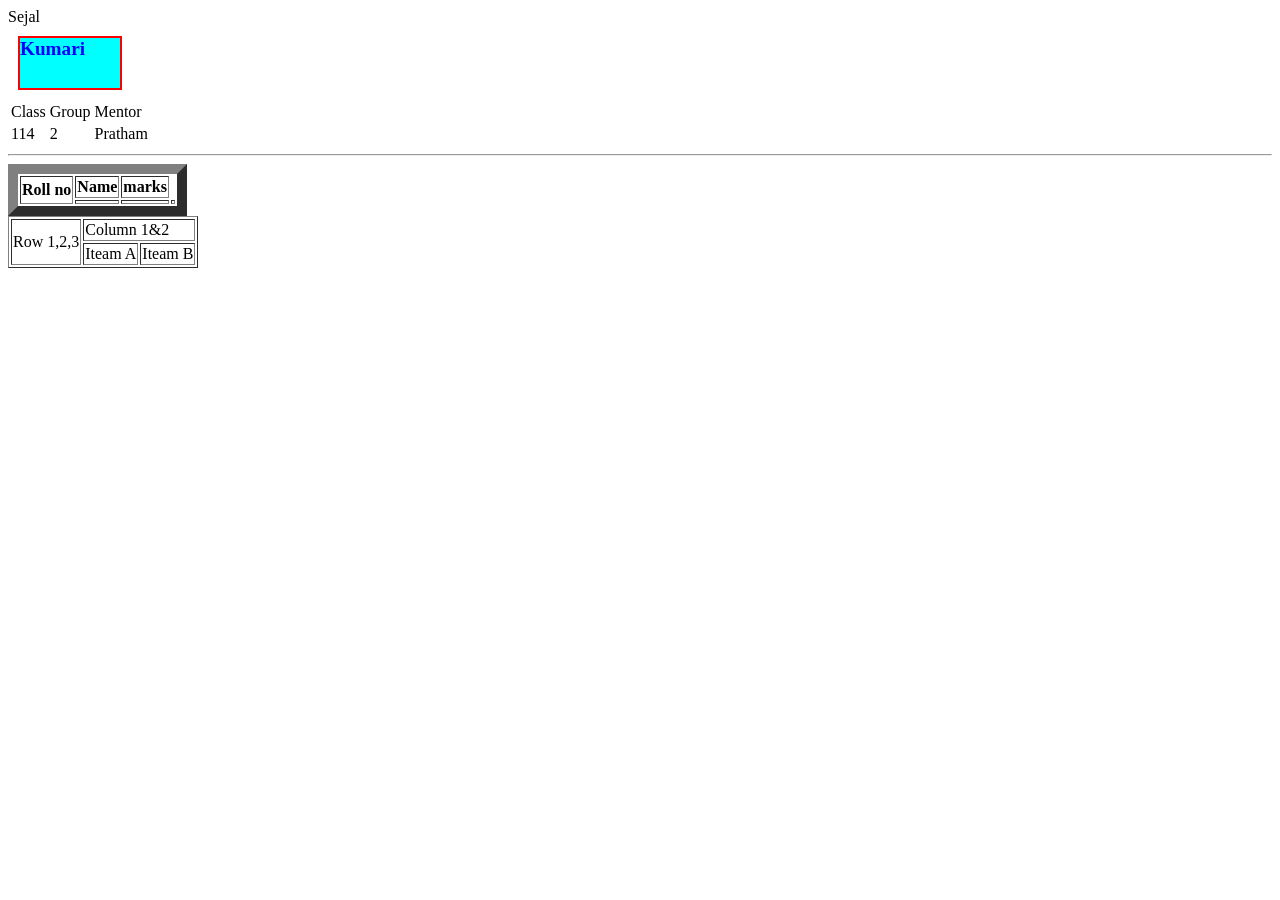
<file: Sejal-Kumari/index.html>
<!DOCTYPE html>
<html lang="en">
<head>
    <meta charset="UTF-8">
    <meta name="viewport" content="width=device-width, initial-scale=1.0">
    <title>Document</title>
</head>
<link rel="stylesheet" href="style.css">
<body>
<!-- <div class="box" id="a">
    <!-- <div style="color: blue;"> -->
        Sejal 
    </div>
    <div class="box" id="b">
        Kumari
    </div>
    
    <div>
        <table>
        <!-- <table border="1px" bgcolor="#ffff" cellpadding="10px" cellspacing="5px"> -->
            <tr>
                <td>Class</td>
                <td>Group</td>
                <td>Mentor</td>
            </tr>
            <tr>
                <td>114</td>
                <td>2</td>
                <td>Pratham</td>
            </tr>
        </table>
    </div>
    <table border="10px">
        <tr><th rowspan="2">Roll no</th>
        <th>Name</th>
        <th>marks</th></tr>
        <tr>
            <td></td>
            <td></td>
            <td></td>
        </tr>
        <hr>
    </table>
        <div>
            <table border="1px">
                <tr >
                    <td rowspan="2">Row 1,2,3</td>
                    <td colspan="2">Column 1&2 </td>

                </tr>
                <tr>
                    <td>Iteam A </td>
                    <td>Iteam  B</td>
                </tr>
            </table>
        </div>
        
    </table>
</body>
</html>
</file>
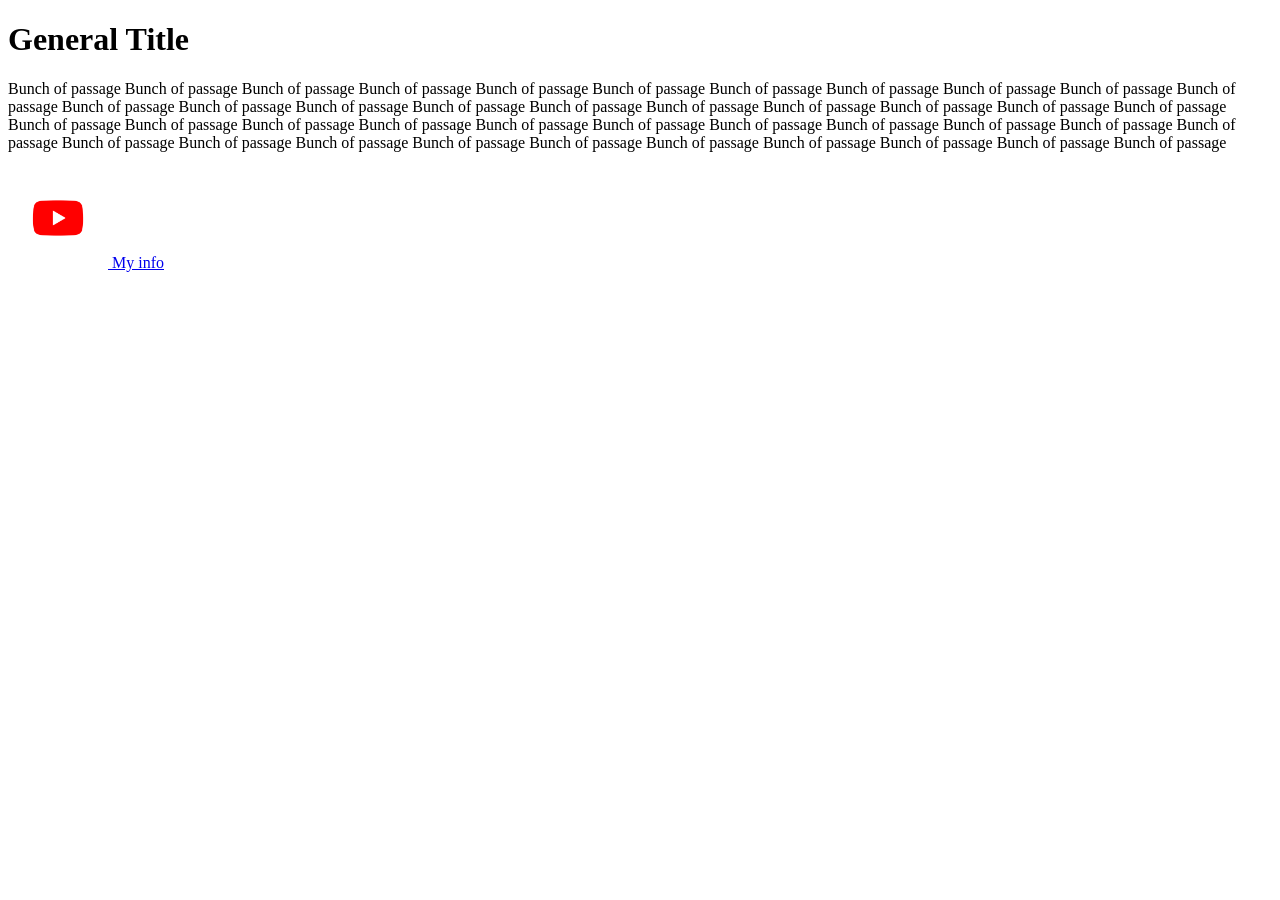
<file: G-Smruti-Shriya/JavaScript/index.html>
<!DOCTYPE html> <!--declaration for te webpage it renders continuosly-->
<html lang="en"><!-- root element that contains entire html body-->
<head><!--Contains metadata not stored directly in webpage-->
    <meta charset="UTF-8">
    <meta name="viewport" content="width=device-width, initial-scale=1.0">
    <link href="style.css" rel="stylesheet" />
    <title>Practice Class</title>
    <script src = "index.js"></script>
</head>
<body><!--visible elements-->
    <h1><!--Has variations upto h8-->
        General Title 
    </h1>
    <p>
        Bunch of passage Bunch of passage Bunch of passage Bunch of passage Bunch of passage Bunch of passage Bunch of passage Bunch of passage Bunch of passage Bunch of passage Bunch of passage Bunch of passage Bunch of passage Bunch of passage Bunch of passage Bunch of passage Bunch of passage Bunch of passage Bunch of passage Bunch of passage Bunch of passage Bunch of passage Bunch of passage Bunch of passage Bunch of passage Bunch of passage Bunch of passage Bunch of passage Bunch of passage Bunch of passage Bunch of passage Bunch of passage Bunch of passage Bunch of passage Bunch of passage Bunch of passage Bunch of passage Bunch of passage Bunch of passage Bunch of passage Bunch of passage Bunch of passage 
    </p><!--para has content-->
    <a href = "https://www.youtube.com/"> <img src = "photo1.png"  alt = "Youtube"  width = 100/>  </a>
    <a href = "portfolio.html"> My info </a>

    <!--Html attributes : provide additional info about an element . Ex href,src Written as name = "value"pairs
    Customize how elements behave or display in browser-->
    <!--img : Adds img given an url(src , width , height , alt and no closing tag please!)
    alt -> Placeholder images
    target define whether we open it in the same tab or the seperate onee

    <a>(anchor) adds clickable link to another site -->

    
</body>
</html>
</file>
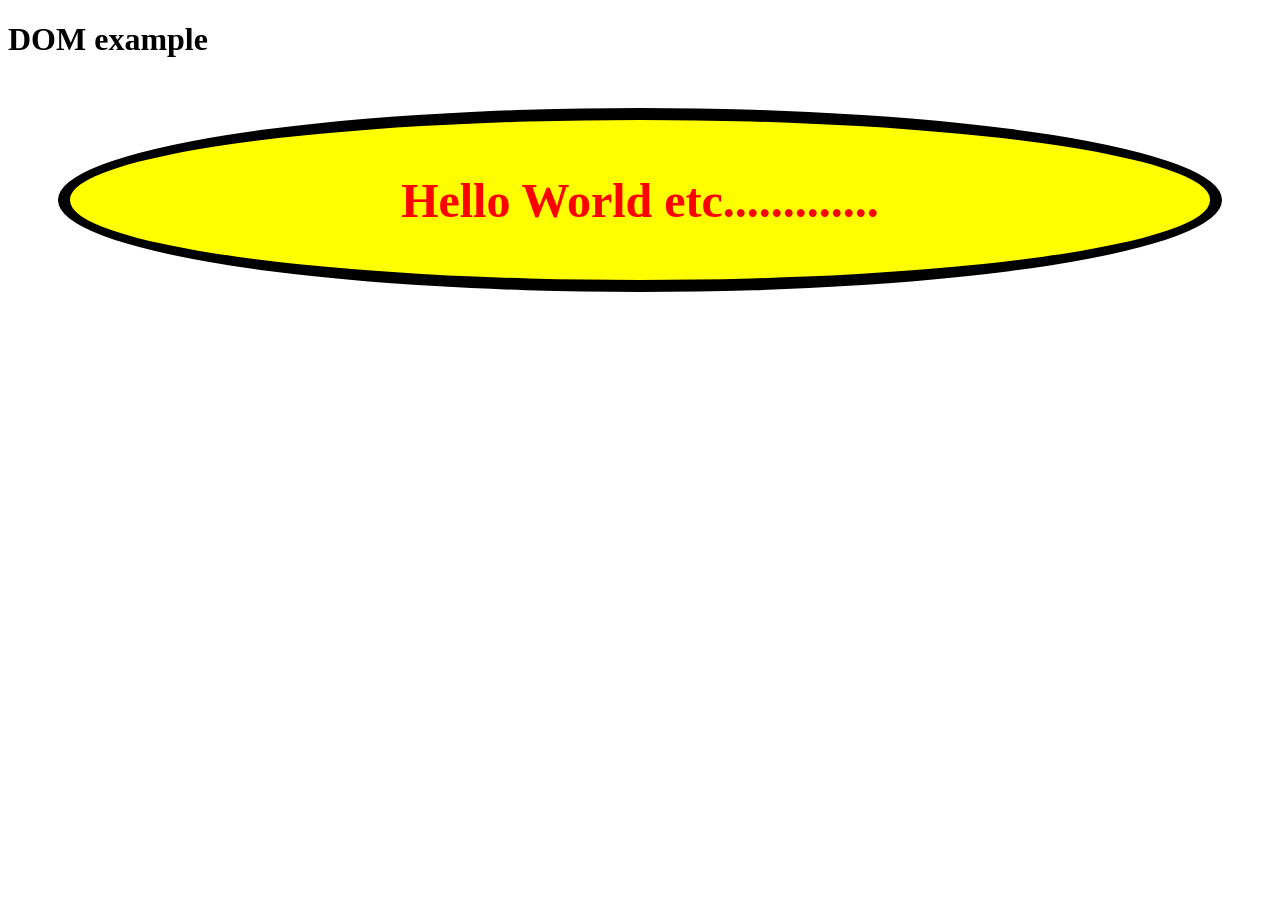
<file: Prasanjit-Mahallick/DOM/index.html>
<!DOCTYPE html>
<html lang="en">
<head>
    <meta charset="UTF-8">
    <meta name="viewport" content="width=device-width, initial-scale=1.0">
    <title>DOM class</title>
</head>
<body>
    <h1>DOM example</h1>
    <h1 id="main"></h1>


    <!-- <span class="mera-class">
        HELLO
    </span> -->
    
    <!-- <div>
        <h1 class="mera-class">Hello 1</h1>
        <h1 class="mera-class">Hello 2</h1>
        <h1 class="mera-class">Hello 3</h1>
        <h1 class="mera-class">Hello 4</h1>
        <h1 class="mera-class">Hello 5</h1>
    </div> -->

    <!-- <div>
        <h1> hello </h1>
        <h2 style="display: none;"> Hidden</h2>
        </div>
        World
    </div> -->

    <div id="div-container" style="color: red;">
        <h1>Hello World etc.............</h1>
    </div>

</body>
<script src="./script.js"></script>
</html>
</file>
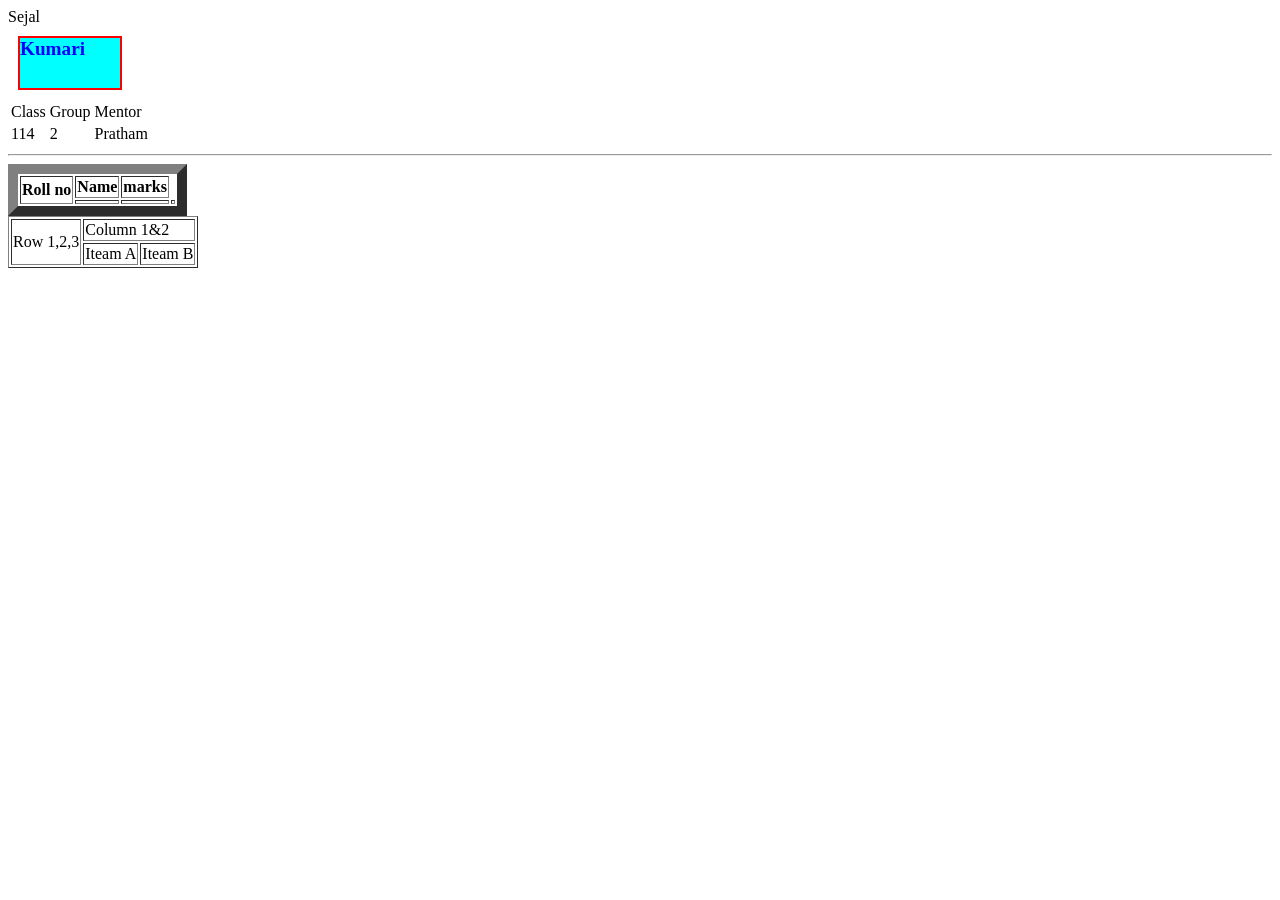
<file: Sejal-Kumari/Practice/index.html>
<!DOCTYPE html>
<html lang="en">
<head>
    <meta charset="UTF-8">
    <meta name="viewport" content="width=device-width, initial-scale=1.0">
    <title>Document</title>
</head>
<link rel="stylesheet" href="style.css">
<body>
<!-- <div class="box" id="a">
    <!-- <div style="color: blue;"> -->
        Sejal 
    </div>
    <div class="box" id="b">
        Kumari
    </div>
    <div>
        <table>
        <!-- <table border="1px" bgcolor="#ffff" cellpadding="10px" cellspacing="5px"> -->
            <tr>
                <td>Class</td>
                <td>Group</td>
                <td>Mentor</td>
            </tr>
            <tr>
                <td>114</td>
                <td>2</td>
                <td>Pratham</td>
            </tr>
        </table>
    </div>
    <table border="10px">
        <tr><th rowspan="2">Roll no</th>
        <th>Name</th>
        <th>marks</th></tr>
        <tr>
            <td></td>
            <td></td>
            <td></td>
        </tr>
        <hr>
    </table>
        <div>
            <table border="1px">
                <tr >
                    <td rowspan="2">Row 1,2,3</td>
                    <td colspan="2">Column 1&2 </td>

                </tr>
                <tr>
                    <td>Iteam A </td>
                    <td>Iteam  B</td>
                </tr>
            </table>
        </div>
        
    </table>
</body>
</html>
</file>
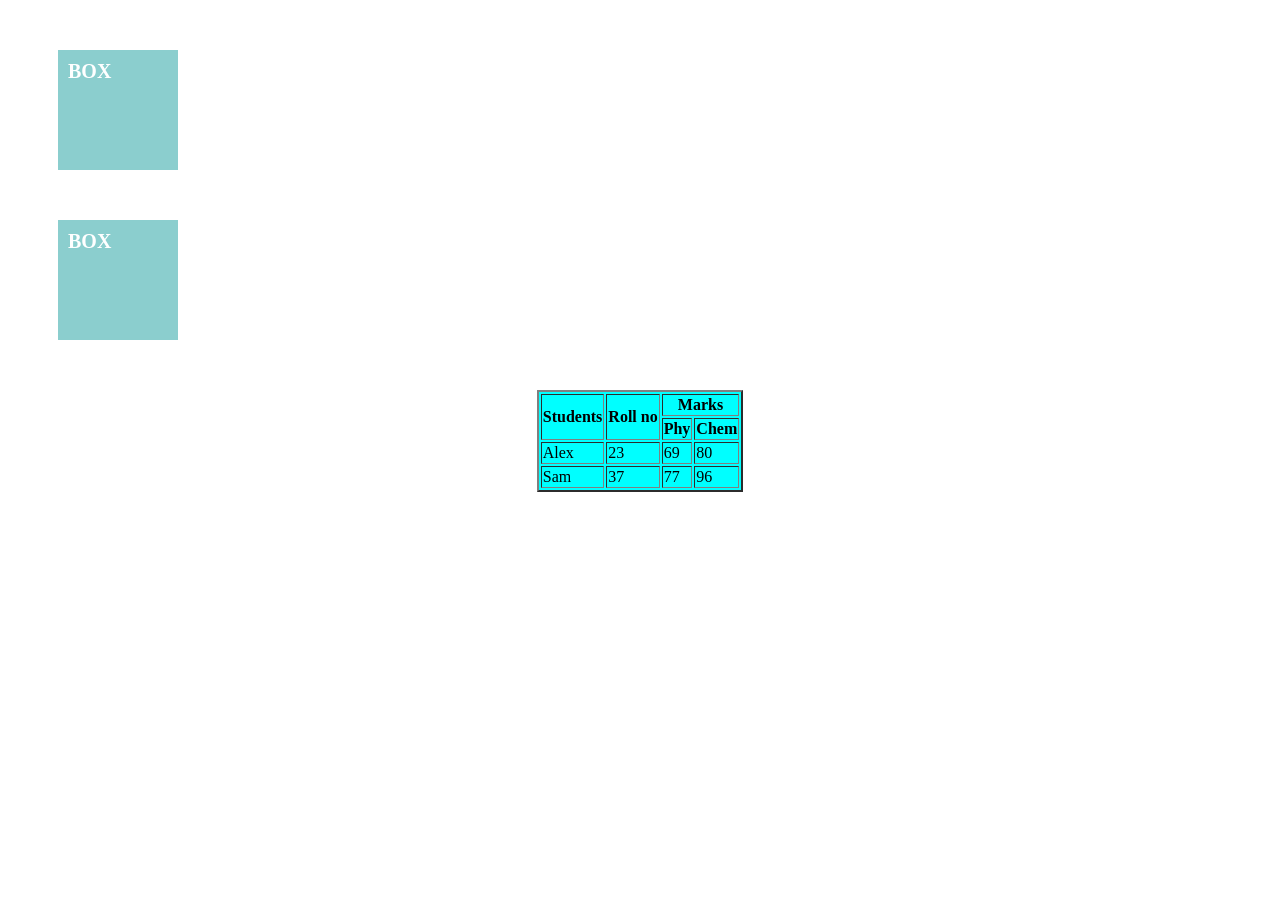
<file: Tanmaya-Sahoo/HTML_CSS/index.html>
<link href = "style.css" rel = stylesheet>
<body>
    <div class = "box" id = "a">BOX</div>
    <div class = "box" id = "b">BOX</div>
</body>
<table align = "center" border = 2px bgcolor = "cyan">
    <tr>
        <th rowspan = "2">Students</th>
        <th rowspan = "2">Roll no</th>
        <th colspan = "2">Marks</th>
    </tr>
    <tr>
        <th>Phy</th>
        <th>Chem</th>
    </tr>
    <tr>
        <td>Alex</td>
        <td>23</td>
        <td>69</td>
        <td>80</td>
    </tr>
    <tr>
        <td>Sam</td>
        <td>37</td>
        <td>77</td>
        <td>96</td>
    </tr>
</table>
</file>
<file: Sejal-Kumari/style.css>
/* div{
    color: blue;
    background-color: aqua;
    width: 100px;
    height: 50px;
    font-size: x-large;
    font-size: 20px;
    font-size: 120%;
    font-family: cursive;
    font-weight: 800;

} */
 .box{
    color: blue;
    background-color: aqua;
    width: 100px;
    height: 50px;
    font-size: x-large;
    font-size: 20px;
    font-size: 120%;
    font-family: cursive;
    font-weight: 800;
    border: 2px solid black;

 }
 #a{
    padding: 10px 20px 30px 40px;
 }
 #b{
    border: 2px solid red;
    margin: 10px;
 }
</file>
<file: G-Smruti-Shriya/JavaScript/style.css>
.table{
    border: 5px solid black;

}

/*PADDING
Height and width do as the name claims
Then Border gets defined with
  --> Border-radius
  --> border-color
  --> border-style
  
  Further we learn how to read documentation using mdn
  
  Next question answered was the whereabouts of fonts
  their family , weight and size(concerned about their safety I assume)

  Padding is being inspected in the elements in a website
  the heirarchy of an element goes as
  Margin(most outside box)
  border
  padding
  main element
  This is a box structure 

  Next we played around with boxes using div

  (ctrl + ? )--> makes selected lines comments in the language

  div element spans the entire screen width unless defined

  
  
  */
</file>
<file: Sejal-Kumari/Practice/style.css>
/* div{
    color: blue;
    background-color: aqua;
    width: 100px;
    height: 50px;
    font-size: x-large;
    font-size: 20px;
    font-size: 120%;
    font-family: cursive;
    font-weight: 800;

} */
 .box{
    color: blue;
    background-color: aqua;
    width: 100px;
    height: 50px;
    font-size: x-large;
    font-size: 20px;
    font-size: 120%;
    font-family: cursive;
    font-weight: 800;
    border: 2px solid black;

 }
 #a{
    padding: 10px 20px 30px 40px;
 }
 #b{
    border: 2px solid red;
    margin: 10px;
 }
</file>
<file: Tanmaya-Sahoo/HTML_CSS/style.css>
div{
    height: 100px;
    width: 100px;
    border: 5px solid rgb(0, 0, 0);
    background-color: rgba(42, 165, 165, 0.54);
    color:rgb(255, 255, 255);
    font-size: 20px;
    font-weight: bolder;
    padding: 10px;
    margin: 50px;
}

.box{
    border: 2px;
}
/*  */
#a{
    border: 20px;
}
</file>
